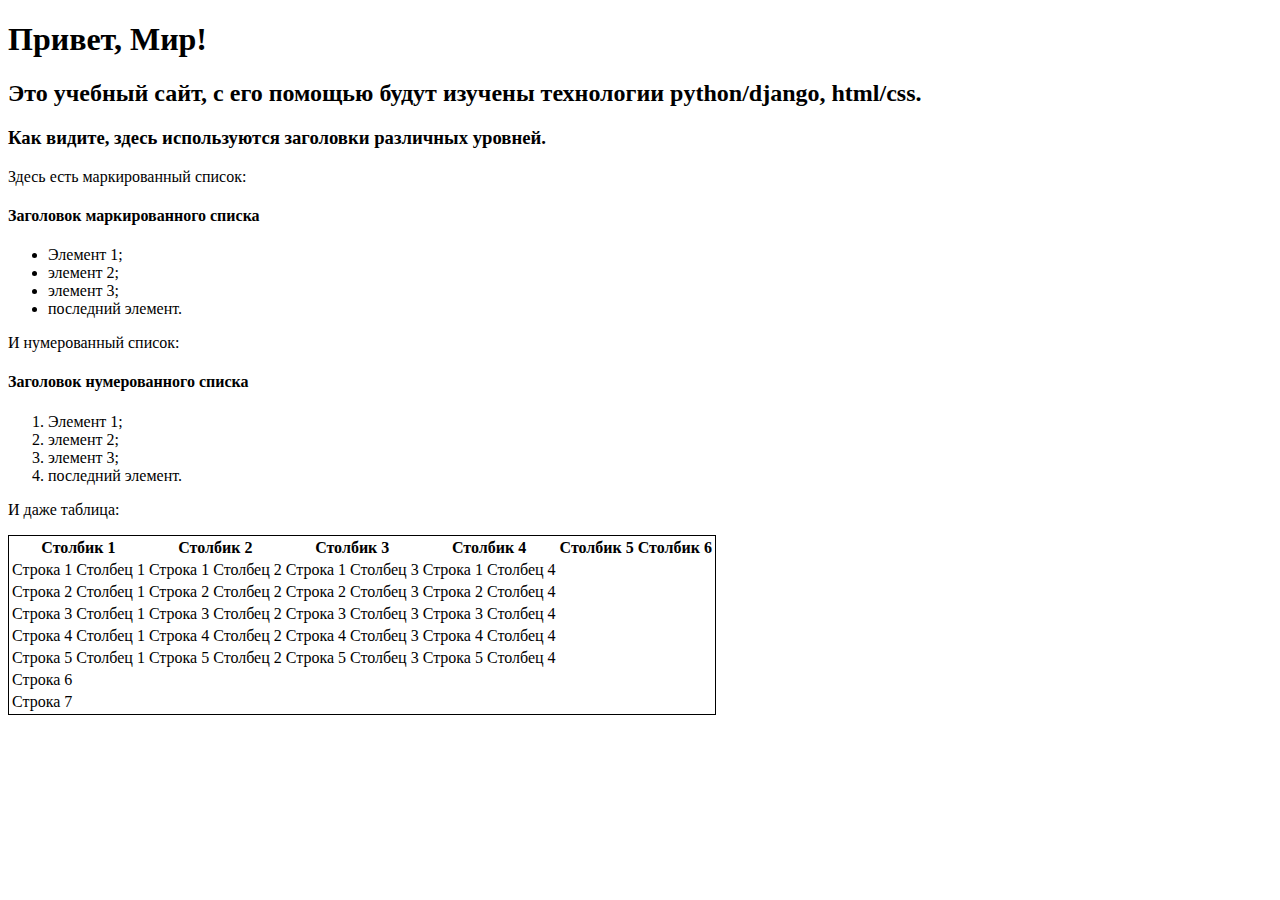
<file: laba2/flatpages/templates/index.html>
<!DOCTYPE html>
<html>
	<head>
		<title>Привет, Мир!</title>
	</head>
	<body>
		<h1>Привет, Мир!</h1>
		<h2>Это учебный сайт, с его помощью будут изучены технологии python/django, html/css.</h2>
		<h3>Как видите, здесь используются заголовки различных уровней.</h3>
		<p>Здесь есть маркированный список:</p>
		<h4>
			<h4>Заголовок маркированного списка</h4>
			<ul>
				<li>Элемент 1;</li>
				<li>элемент 2;</li>
				<li>элемент 3;</li>
				<li>последний элемент.</li>
			</ul>
		</h4>
		<p>И нумерованный список:</p>
		<h4>
			<h4>Заголовок нумерованного списка</h4>
			<ol>
				<li>Элемент 1;</li>
				<li>элемент 2;</li>
				<li>элемент 3;</li>
				<li>последний элемент.</li>
			</ol>
		</h4>
		<p>И даже таблица:</p>
		<table style="border: 1px solid">
			<thead>
				<tr>
					<th>Столбик 1</th>
					<th>Столбик 2</th>
					<th>Столбик 3</th>
					<th>Столбик 4</th>
					<th>Столбик 5</th>
					<th>Столбик 6</th>
				</tr>
			</thead>
				<tr>
					<td>Строка 1 Столбец 1</td>
					<td>Строка 1 Столбец 2</td>
					<td>Строка 1 Столбец 3</td>	
					<td>Строка 1 Столбец 4</td>
				</tr>
				<tr>
					<td>Строка 2 Столбец 1</td>
					<td>Строка 2 Столбец 2</td>
					<td>Строка 2 Столбец 3</td>
					<td>Строка 2 Столбец 4</td>
				</tr>
				<tr>
					<td>Строка 3 Столбец 1</td>
					<td>Строка 3 Столбец 2</td>
					<td>Строка 3 Столбец 3</td>
					<td>Строка 3 Столбец 4</td>
				</tr>
				<tr>
					<td>Строка 4 Столбец 1</td>
					<td>Строка 4 Столбец 2</td>
					<td>Строка 4 Столбец 3</td>
					<td>Строка 4 Столбец 4</td>
				</tr>
				<tr>
					<td>Строка 5 Столбец 1</td>
					<td>Строка 5 Столбец 2</td>
					<td>Строка 5 Столбец 3</td>
					<td>Строка 5 Столбец 4</td>
				</tr>
				<tr>
					<td>Строка 6</td>
				</tr>
				<tr>
					<td>Строка 7</td>
				</tr>
		</table>
	</body>
</html>
</file>
